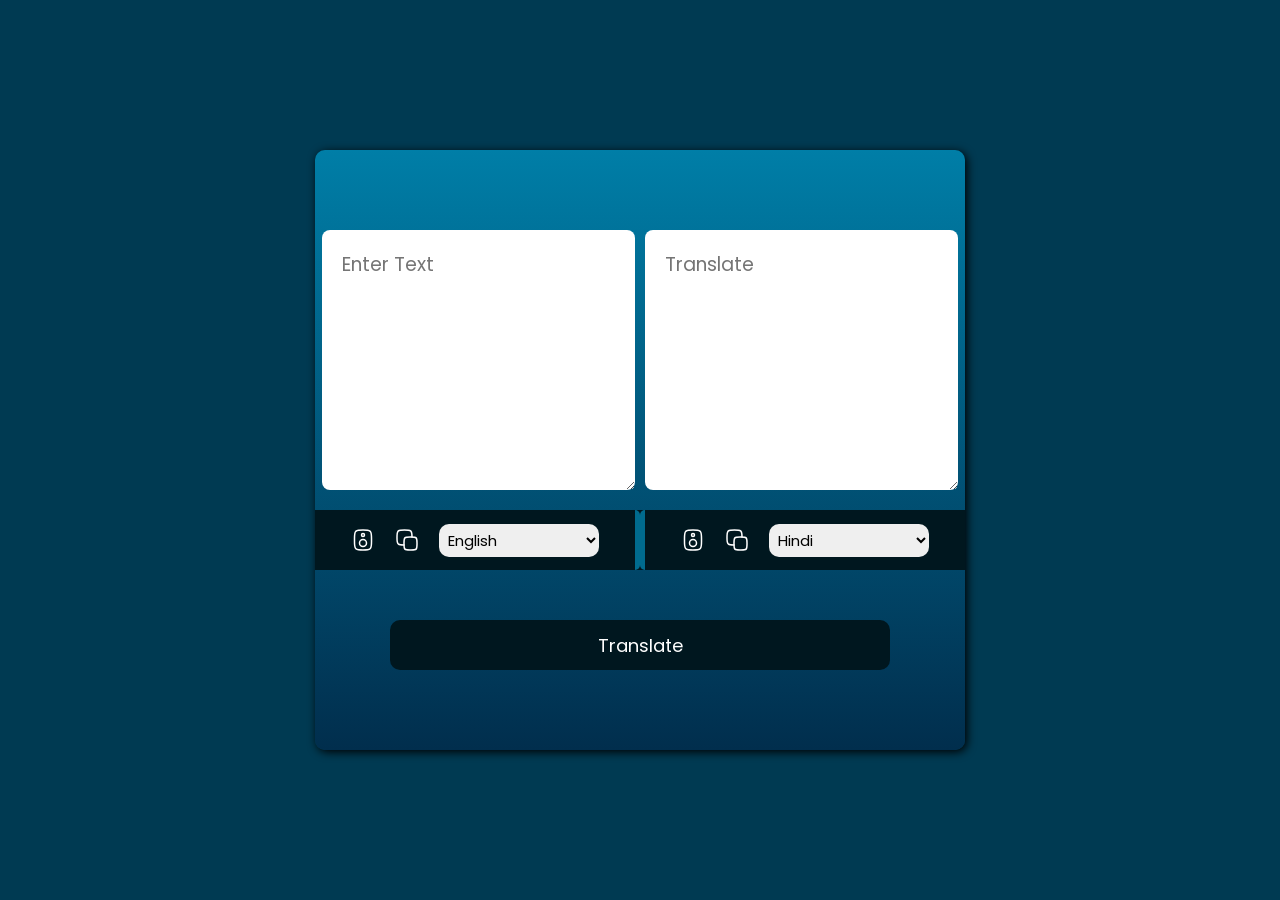
<file: TranslateApp/index.html>
<!DOCTYPE html>
<html lang="en">
<head>
    <meta charset="UTF-8">
    <meta name="viewport" content="width=device-width, initial-scale=1.0">
    <title>Translate App</title>
    <link rel="stylesheet" href="style.css">

</head>
<body>
    <div class="container">
        <div class="Text">
            <textarea name="" id="fromText" placeholder="Enter Text"></textarea>
            <textarea name="" id="toText" placeholder="Translate"></textarea>
        </div>
        <div class="selectArea">
            <div class="select1">
                <img src="speaker.svg" alt="" class="speaker" id="from">
                <img src="copy.svg" alt="" class="copy" id="from">
                <select name="" id="fselect">
                    
                </select>
            </div>
            <div class="select2">
                <img src="speaker.svg" alt="" class="speaker" id="to">
                <img src="copy.svg" alt="" class="copy" id="to">
                <select name="" id="sselect">
                    
                    
                </select>
            </div>
        </div>
        <button id="Transfer">Translate</button>
    </div>
    <script src="countries.js"></script>
    <script src="script.js"></script>
</body>
</html>
</file>
<file: TranslateApp/style.css>
@import url('https://fonts.googleapis.com/css2?family=Inter:ital,opsz,wght@0,14..32,100..900;1,14..32,100..900&family=Poppins:ital,wght@0,100;0,200;0,300;0,400;0,500;0,600;0,700;0,800;0,900;1,100;1,200;1,300;1,400;1,500;1,600;1,700;1,800;1,900&family=Press+Start+2P&family=Roboto:wght@100&display=swap');

*{
    margin: 0;
    padding: 0;
    box-sizing: border-box;
    font-family: 'Poppins', sans-serif;
}

body{
    /* background-color: #a2d2ff; */
    background-color: #003A52;
    width: 100vw;
    height: 100vh;
    display: flex;
    align-items: center;
    justify-content: center;
}

.container{
    width: 650px;
    height: 600px;
    background:linear-gradient(to top, #012E4D,#007EA7);
    display: flex;
    align-items: center;
    justify-content: center;
    flex-direction: column;
    box-shadow: 2px  2px 10px;
    border-radius: 10px;
    border: none;
}

.Text{
    width: 100%;
    height: 260px;
    display: flex;
    align-items: center;
    justify-content: center;
    gap: 10px;
    overflow: hidden;

}

#fromText{
    height: 260px;
    width: 100%;
    margin-left: 7px;
    color: black;
    background-color: white;
    font-size: 19px;
    padding: 20px;
    box-sizing: border-box;
    border: none;
    border-radius: 8px;

}
#toText{
    height: 260px;
    width: 100%;
    margin-right: 7px;
    color: black;
    background-color: white;
    font-size: 19px;
    padding: 20px;
    box-sizing: border-box;
    border: none;
    border-radius: 8px;
}

.selectArea{
    width: 100%;
    height: 60px;
    display: flex;
    align-items: center;
    justify-content: space-between;
    background-color: #00171F;
    margin-top: 20px;
}

.select1{
    width: 50%;
    height: 100%;
    display: flex;
    align-items: center;
    justify-content: center;
    gap: 20px;
    border-right: 5px solid #007da7d2;
    border-radius: 5px;
}
.select2{
    width: 50%;
    height: 100%;
    display: flex; 
    align-items: center;
    justify-content: center;
    gap: 20px;
    border-left: 5px solid #007da7d2;
    border-radius: 5px;
}

#fselect{
    width: 50%;
    padding: 5px;
    box-sizing: border-box;
    font-size: 15px;
    border: none;
    border-radius: 10px;
    cursor: pointer;
    gap: 20px;
}

#sselect{
    width: 50%;
    padding: 5px;
    box-sizing: border-box;
    font-size: 15px;
    border: none;
    border-radius: 10px;
    cursor: pointer;
}

#Transfer{
    width: 500px;
    height: 50px;
    background-color: #00171F;
    margin-top: 50px;
    color: white;
    font-size: 18px;
    border: none;
    border-radius: 10px;
    cursor: pointer;
}

.speaker{
    /* width: 25px; */
    cursor: pointer;
    transition: 0.3s all;
}

.speaker:hover{
    transform: scale(130%);
}
.copy{
    /* width: 25px; */
    cursor: pointer;
    transition: 0.3s all;
}

.copy:hover{
    transform: scale(130%);
}
</file>
